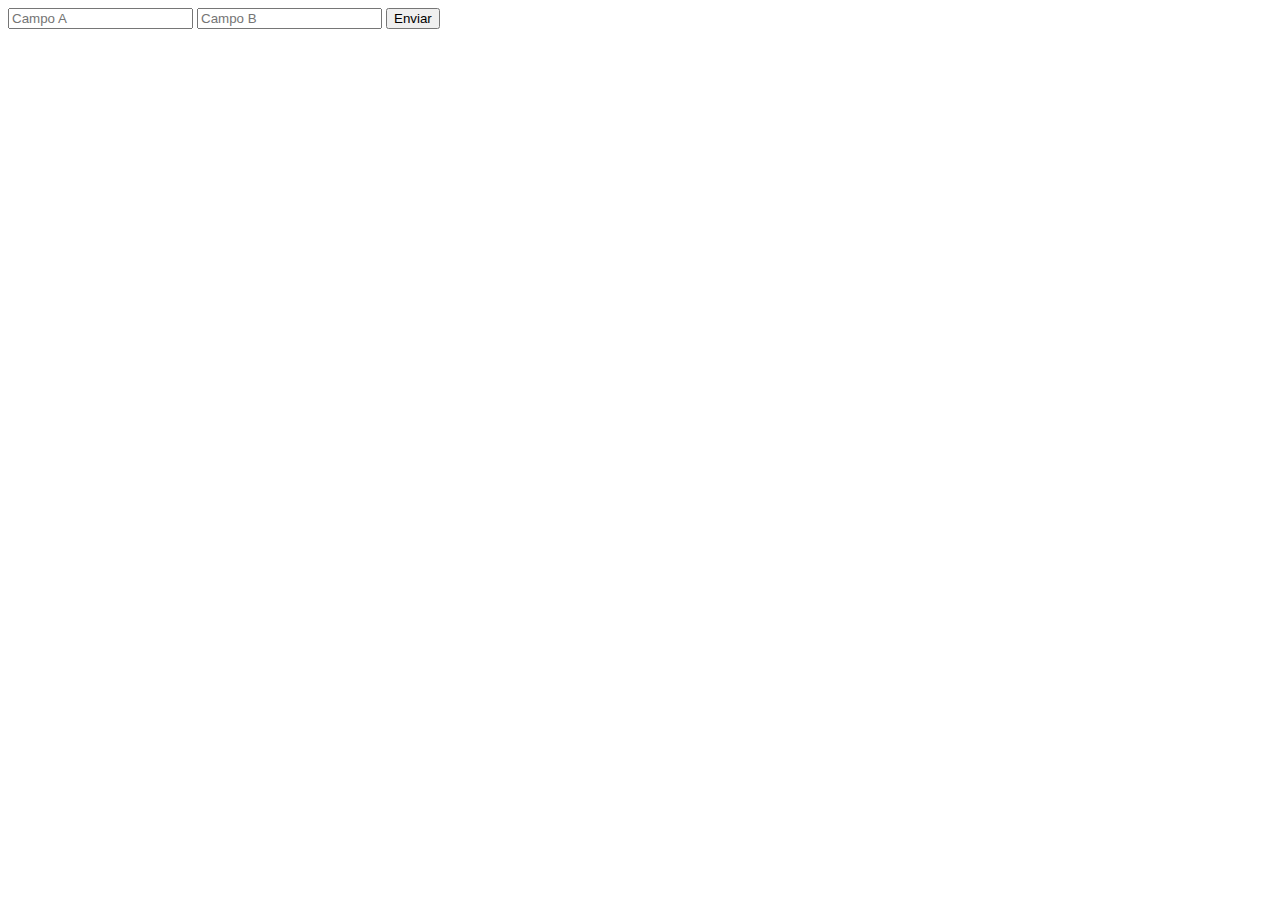
<file: index.html>
<!DOCTYPE html>
<html lang="pt-BR">
<head>
    <meta charset="UTF-8">
    <meta name="viewport" content="width=device-width, initial-scale=1.0">
    <script src="main.js" defer></script>
    <title>Formulário</title>
</head>
<body>
    <form id="formulario">
        <input class="campoA" type="number" placeholder="Campo A" />
        <input class="campoB" type="number" placeholder="Campo B" />
        <button onclick="verificar(event)" type="submit">Enviar</button>
    </form>
</body>
</html>
</file>
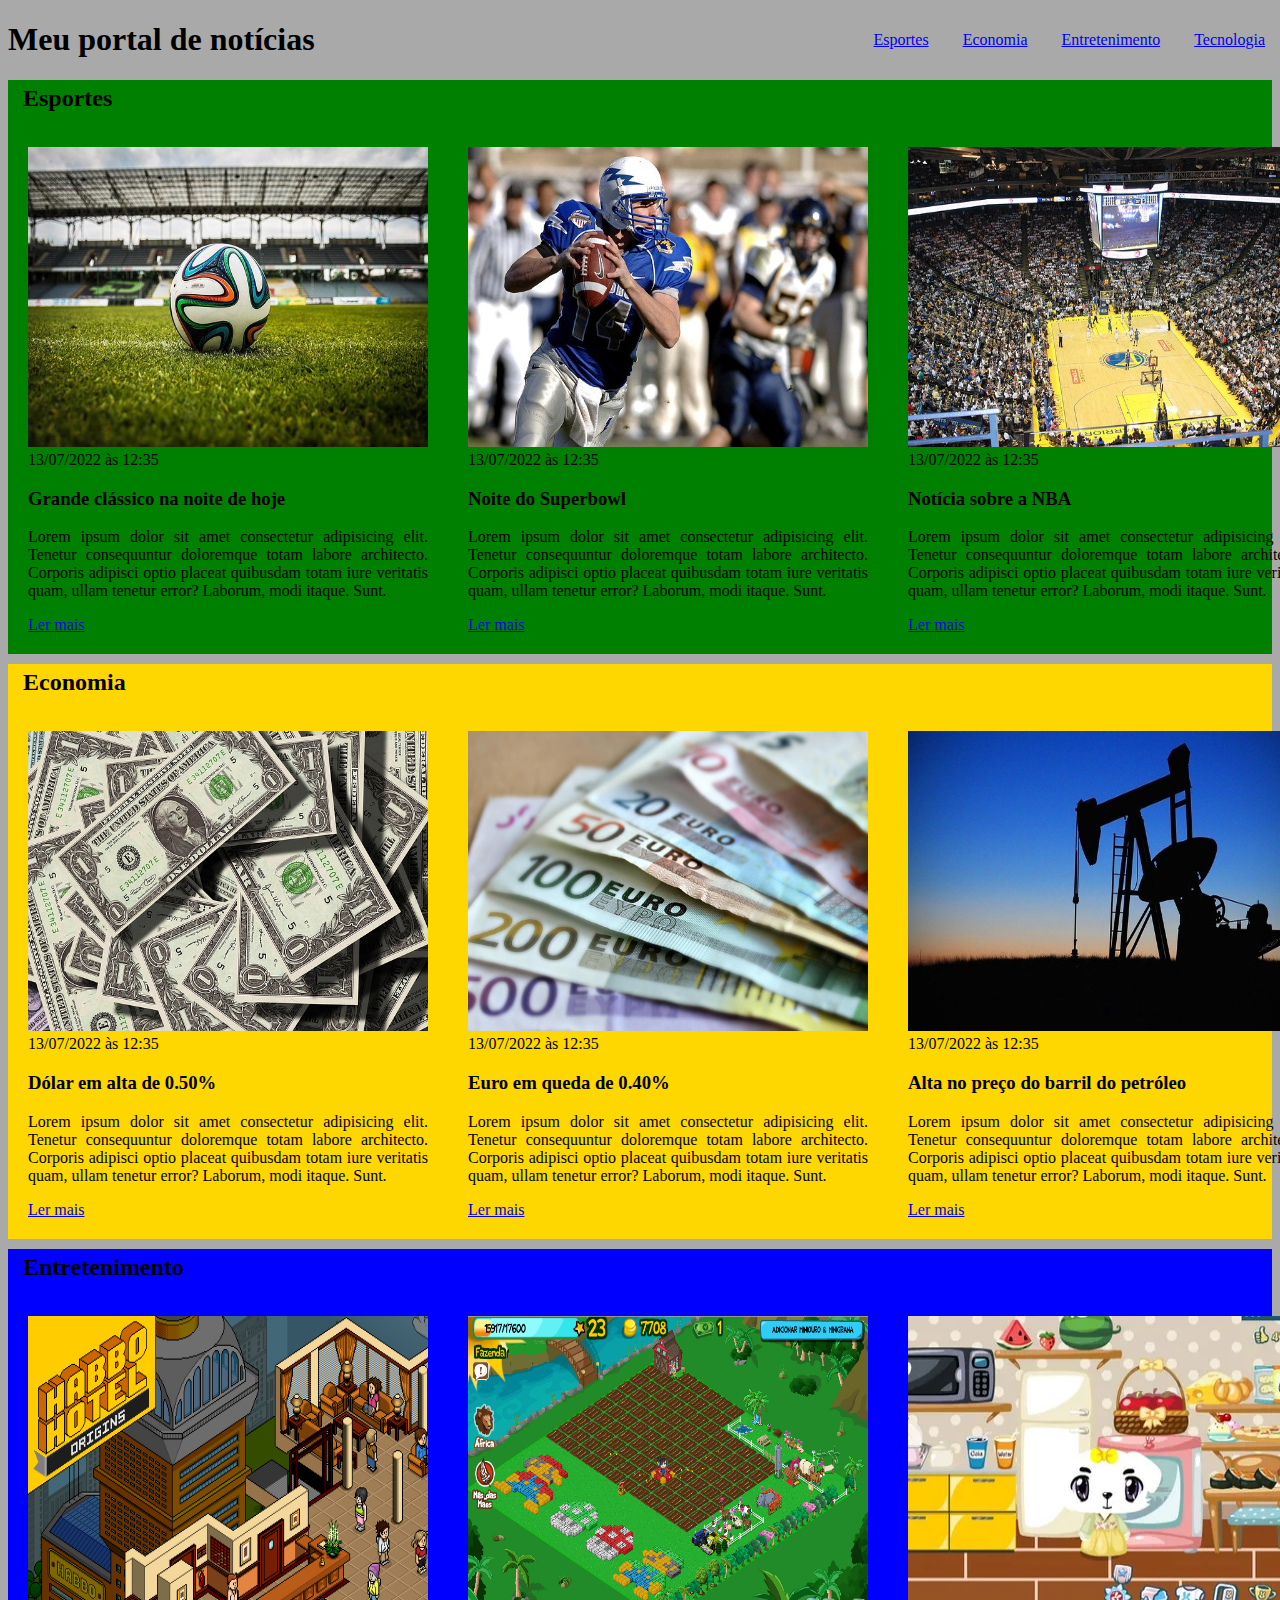
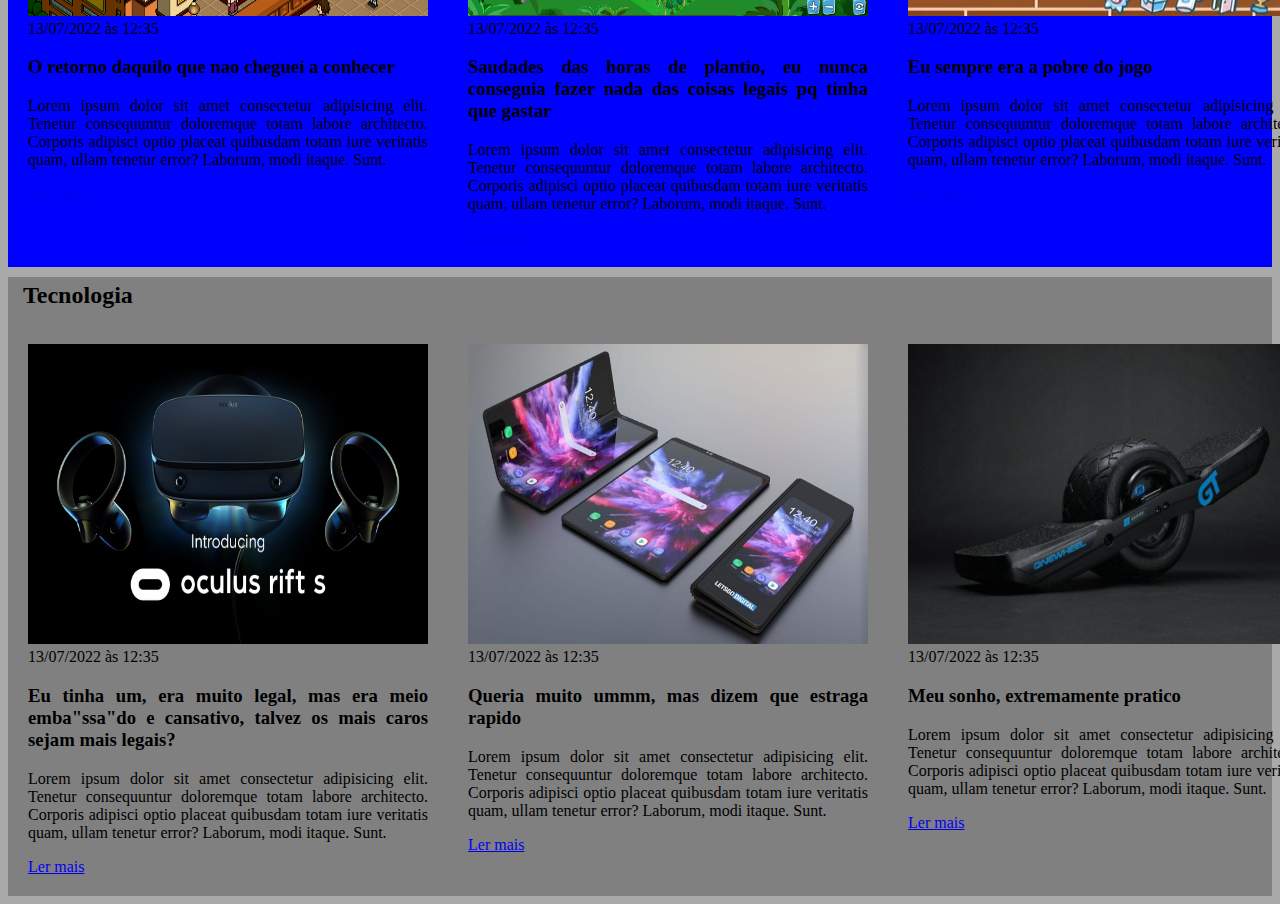
<file: EXERCICIO CSS EBAC/index.html>
<!DOCTYPE html>
<html lang="pt-BR">
<head>
    <meta charset="UTF-8">
    <meta http-equiv="X-UA-Compatible" content="IE=edge">
    <meta name="viewport" content="width=device-width, initial-scale=1.0">
    <title>Meu portal de notícias</title>
    <link rel="stylesheet" href="./main.css" />
</head>
<body>
    <header>
        <h1>Meu portal de notícias</h1>
        <nav>
            <ul>
                <li>
                    <a href="#esportes" title="Ir para a seção de esportes">Esportes</a>
                </li>
                <li>
                    <a href="#economia" title="Ir para a seção de notícias">Economia</a>
                </li>
                <li>
                    <a href="#entretenimento" title="Ir para a seção de entretenimento">Entretenimento</a>
                </li>
                <li>
                    <a href="#tecnologia" title="Ir para a seção de tecnologia">Tecnologia</a>
                </li>
            </ul>
        </nav>
    </header>

    <section id="esportes">
        <h2>Esportes</h2>
        <div>
            <article>
            <img src="./imagens/futebol.jpg" alt="Bola de futebol no gramado" />
            <header>
                <time>13/07/2022 às 12:35</time>
            </header>
            <h3>Grande clássico na noite de hoje</h3>
            <p>
                Lorem ipsum dolor sit amet consectetur adipisicing elit. Tenetur consequuntur doloremque totam labore architecto. Corporis adipisci optio placeat quibusdam totam iure veritatis quam, ullam tenetur error? Laborum, modi itaque. Sunt.
            </p>
            <a href="#" title="Leia a notícia completa">Ler mais</a>
        </article>
        <article>
            <img src="./imagens/futebol-americano.jpg" alt="Jogador de futebol americano correndo com a bola na mão" />
            <header>
                <time>13/07/2022 às 12:35</time>
            </header>
            <h3>Noite do Superbowl</h3>
            <p>
                Lorem ipsum dolor sit amet consectetur adipisicing elit. Tenetur consequuntur doloremque totam labore architecto. Corporis adipisci optio placeat quibusdam totam iure veritatis quam, ullam tenetur error? Laborum, modi itaque. Sunt.
            </p>
            <a href="#" title="Leia a notícia completa">Ler mais</a>
        </article>
        <article>
            <img src="./imagens/basquete.jpg" title="Vista aérea de uma quadra de basquete" />
            <header>
                <time>13/07/2022 às 12:35</time>
            </header>
            <h3>Notícia sobre a NBA</h3>
            <p>
                Lorem ipsum dolor sit amet consectetur adipisicing elit. Tenetur consequuntur doloremque totam labore architecto. Corporis adipisci optio placeat quibusdam totam iure veritatis quam, ullam tenetur error? Laborum, modi itaque. Sunt.
            </p>
            <a href="#" title="Leia a notícia completa">Ler mais</a>
        </article>
        </div>
    </section>

    <section id="economia" >
        <h2>Economia</h2>
        <div>
        <article>
            <img src="./imagens/dolares.jpg" alt="Muitos dólares" />
            <header>
                <time>13/07/2022 às 12:35</time>
            </header>
            <h3>Dólar em alta de 0.50%</h3>
            <p>
                Lorem ipsum dolor sit amet consectetur adipisicing elit. Tenetur consequuntur doloremque totam labore architecto. Corporis adipisci optio placeat quibusdam totam iure veritatis quam, ullam tenetur error? Laborum, modi itaque. Sunt.
            </p>
            <a href="#" title="Leia a notícia completa">Ler mais</a>
        </article>
        <article>
            <img src="./imagens/euro.jpg" alt="Várias notas de euro" />
            <header>
                <time>13/07/2022 às 12:35</time>
            </header>
            <h3>Euro em queda de 0.40%</h3>
            <p>
                Lorem ipsum dolor sit amet consectetur adipisicing elit. Tenetur consequuntur doloremque totam labore architecto. Corporis adipisci optio placeat quibusdam totam iure veritatis quam, ullam tenetur error? Laborum, modi itaque. Sunt.
            </p>
            <a href="#" title="Leia a notícia completa">Ler mais</a>
        </article>
        <article>
            <img src="./imagens/petroleo.jpg" alt="Extração de petróleo" />
            <header>
                <time>13/07/2022 às 12:35</time>
            </header>
            <h3>Alta no preço do barril do petróleo</h3>
            <p>
                Lorem ipsum dolor sit amet consectetur adipisicing elit. Tenetur consequuntur doloremque totam labore architecto. Corporis adipisci optio placeat quibusdam totam iure veritatis quam, ullam tenetur error? Laborum, modi itaque. Sunt.
            </p>
            <a href="#" title="Leia a notícia completa">Ler mais</a>
        </article>
        </div>
    </section>

    <section id="entretenimento">
        <h2>Entretenimento</h2>
        <div>
        <article>
            <img src="./imagens/habbo.webp" alt="Habbo Origins: De volta ao passado." />
            <header>
                <time>13/07/2022 às 12:35</time>
            </header>
            <h3>O retorno daquilo que nao cheguei a conhecer</h3>
            <p>
                Lorem ipsum dolor sit amet consectetur adipisicing elit. Tenetur consequuntur doloremque totam labore architecto. Corporis adipisci optio placeat quibusdam totam iure veritatis quam, ullam tenetur error? Laborum, modi itaque. Sunt.
            </p>
            <a href="#" title="Leia a notícia completa">Ler mais</a>
        </article>
        <article>
            <img src="./imagens/minifazenda.png" alt="Mini Fazenda" />
            <header>
                <time>13/07/2022 às 12:35</time>
            </header>
            <h3>Saudades das horas de plantio, eu nunca conseguia fazer nada das coisas legais pq tinha que gastar</h3>
            <p>
                Lorem ipsum dolor sit amet consectetur adipisicing elit. Tenetur consequuntur doloremque totam labore architecto. Corporis adipisci optio placeat quibusdam totam iure veritatis quam, ullam tenetur error? Laborum, modi itaque. Sunt.
            </p>
            <a href="#" title="Leia a notícia completa">Ler mais</a>
        </article>
        <article>
            <img src="./imagens/vilamagica.webp" title="Vila Magica" />
            <header>
                <time>13/07/2022 às 12:35</time>
            </header>
            <h3>Eu sempre era a pobre do jogo</h3>
            <p>
                Lorem ipsum dolor sit amet consectetur adipisicing elit. Tenetur consequuntur doloremque totam labore architecto. Corporis adipisci optio placeat quibusdam totam iure veritatis quam, ullam tenetur error? Laborum, modi itaque. Sunt.
            </p>
            <a href="#" title="Leia a notícia completa">Ler mais</a>
        </article>
        <article>
            <img src="./imagens/clubpenguin.webp" title="Club Penguin" />
            <header>
                <time>13/07/2022 às 12:35</time>
            </header>
            <h3>Fiz minha mae pagar a assinatura desse jogo por anos sem saber rs</h3>
            <p>
                Lorem ipsum dolor sit amet consectetur adipisicing elit. Tenetur consequuntur doloremque totam labore architecto. Corporis adipisci optio placeat quibusdam totam iure veritatis quam, ullam tenetur error? Laborum, modi itaque. Sunt.
            </p>
            <a href="#" title="Leia a notícia completa">Ler mais</a>
        </article>
        </div>
    </section>

    <section id="tecnologia">
        <h2>Tecnologia</h2>
        <div>
        <article>
            <img src="./imagens/oculosvr.jpg" alt="Oculos de Realidade Virtual" />
            <header>
                <time>13/07/2022 às 12:35</time>
            </header>
            <h3>Eu tinha um, era muito legal, mas era meio emba"ssa"do e cansativo, talvez os mais caros sejam mais legais?</h3>
            <p>
                Lorem ipsum dolor sit amet consectetur adipisicing elit. Tenetur consequuntur doloremque totam labore architecto. Corporis adipisci optio placeat quibusdam totam iure veritatis quam, ullam tenetur error? Laborum, modi itaque. Sunt.
            </p>
            <a href="#" title="Leia a notícia completa">Ler mais</a>
        </article>
        <article>
            <img src="./imagens/celulardobravel.jpg" alt="Jogador de futebol americano correndo com a bola na mão" />
            <header>
                <time>13/07/2022 às 12:35</time>
            </header>
            <h3>Queria muito ummm, mas dizem que estraga rapido</h3>
            <p>
                Lorem ipsum dolor sit amet consectetur adipisicing elit. Tenetur consequuntur doloremque totam labore architecto. Corporis adipisci optio placeat quibusdam totam iure veritatis quam, ullam tenetur error? Laborum, modi itaque. Sunt.
            </p>
            <a href="#" title="Leia a notícia completa">Ler mais</a>
        </article>
        <article>
            <img src="./imagens/skateeletrico.jpg" title="Vista aérea de uma quadra de basquete" />
            <header>
                <time>13/07/2022 às 12:35</time>
            </header>
            <h3>Meu sonho, extremamente pratico</h3>
            <p>
                Lorem ipsum dolor sit amet consectetur adipisicing elit. Tenetur consequuntur doloremque totam labore architecto. Corporis adipisci optio placeat quibusdam totam iure veritatis quam, ullam tenetur error? Laborum, modi itaque. Sunt.
            </p>
            <a href="#" title="Leia a notícia completa">Ler mais</a>
        </article>
        <article>
            <img src="./imagens/nintendoswitch.webp" title="Vista aérea de uma quadra de basquete" />
            <header>
                <time>13/07/2022 às 12:35</time>
            </header>
            <h3>Ja tive varios, demais bao, mas uma hora enjoa</h3>
            <p>
                Lorem ipsum dolor sit amet consectetur adipisicing elit. Tenetur consequuntur doloremque totam labore architecto. Corporis adipisci optio placeat quibusdam totam iure veritatis quam, ullam tenetur error? Laborum, modi itaque. Sunt.
            </p>
            <a href="#" title="Leia a notícia completa">Ler mais</a>
        </article>
        </div>
    </section>
</body>
</html>
</file>
<file: EXERCICIO CSS EBAC/main.css>
body {
    background-color: darkgray;
}

ul {
    position: absolute;
    top: 0;
    right: 0;
}

li{
    display: inline-flex;
    padding: 5px;
    margin: 10px;
}

div {
    display:inline-flex;
    text-align: justify;
}

h2 {
    display:block;
    margin: 10px;
    padding: 5px;
    height: auto;
}

article {
    padding: 20px;
}

img {
    width: 400px;
    height: 300px;
}

section#esportes {
    background-color: green;
}

section#economia {
    background-color: gold;
}

section#entretenimento {
    background-color: blue;
}

section#tecnologia {
    background-color: gray;
}
</file>
